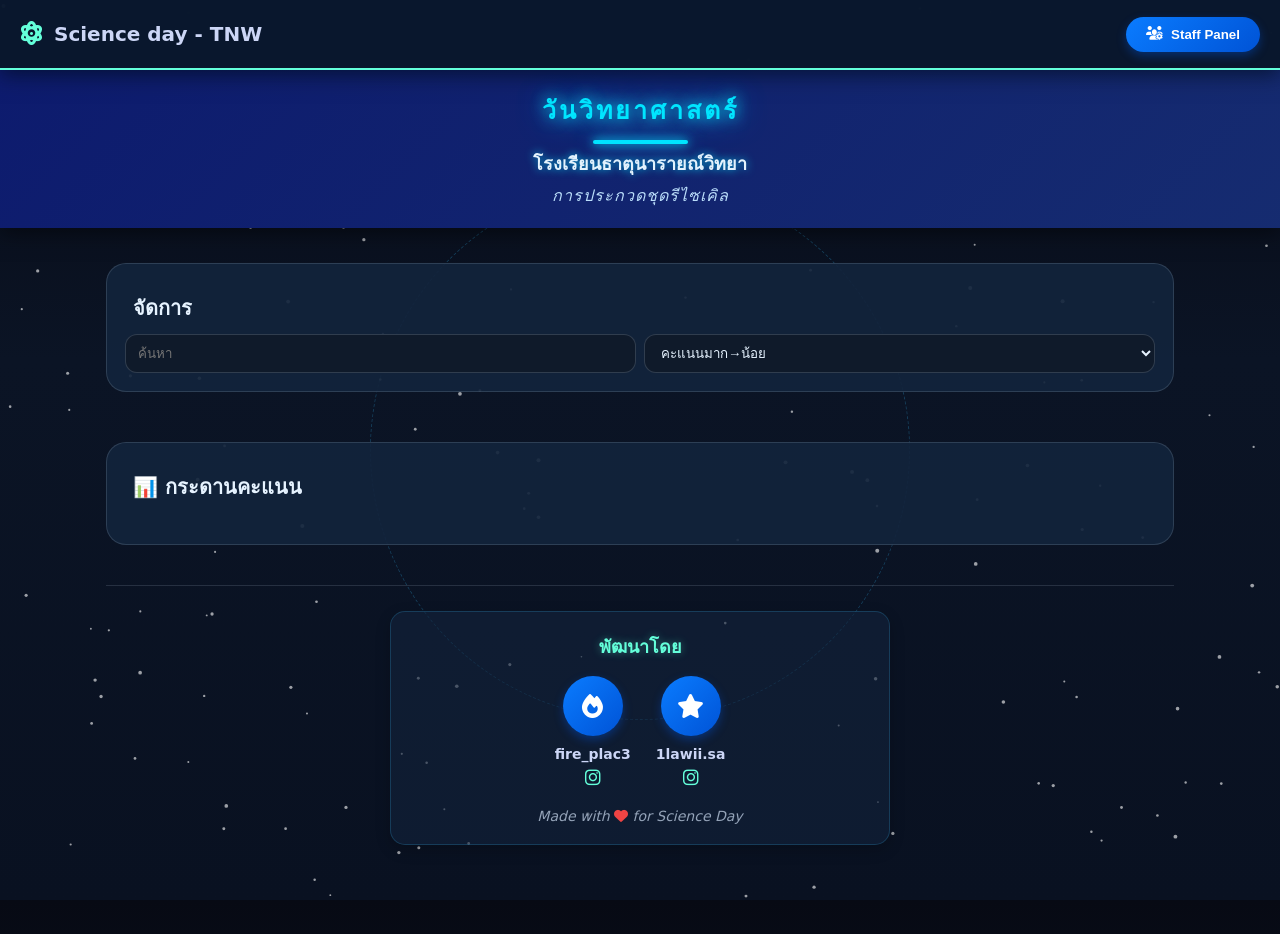
<file: index.html>
<!DOCTYPE html>
<html lang="th">

<head>
    <meta charset="utf-8" />
    <meta name="viewport" content="width=device-width, initial-scale=1" />
    <title>Popular Vote | ชุดรีไซเคิล วันวิทยาศาสตร์</title>
    <link rel="stylesheet" href="https://cdnjs.cloudflare.com/ajax/libs/font-awesome/6.4.0/css/all.min.css">
    <style>
        :root {
            --text: #e6f3ff;
            --muted: #94a3b8;
            --accent: #22c55e;
            --sky: #38bdf8;
            --warn: #fbbf24;
            --card: #13243c;
        }

        * {
            box-sizing: border-box
        }

        html,
        body {
            height: 100%
        }

        body {
            margin: 0;
            font-family: "Segoe UI", system-ui, "Noto Sans Thai", sans-serif;
            color: var(--text);
            background: linear-gradient(180deg, #070a14, #0b1425 40%, #091121);
            overflow-x: hidden;
        }

        .bg-layer {
            position: fixed;
            inset: 0;
            z-index: -3;
            pointer-events: none;
        }

        canvas.stars {
            position: fixed;
            inset: 0;
            width: 100%;
            height: 100%;
            display: block;
            z-index: -3
        }

        canvas.stars.layer2 {
            z-index: -2
        }

        .orbit {
            position: fixed;
            left: 50%;
            top: 50%;
            width: min(65vmin, 540px);
            height: min(65vmin, 540px);
            transform: translate(-50%, -50%);
            border-radius: 50%;
            border: 1px dashed rgba(56, 189, 248, .25);
            animation: spin 60s linear infinite;
            z-index: -1
        }

        .orbit::before {
            content: "";
            position: absolute;
            left: 50%;
            top: -6px;
            width: 12px;
            height: 12px;
            border-radius: 50%;
            background: #38bdf8;
            box-shadow: 0 0 12px #38bdf8;
            transform: translateX(-50%)
        }

        @keyframes spin {
            to {
                transform: translate(-50%, -50%) rotate(360deg)
            }
        }

        header {
            text-align: center;
            padding: 28px 16px 18px;
            position: relative
        }

        /* ========== เมนูบาร์ใหม่ ========== */
        .menu-bar {
            position: fixed;
            top: 0;
            left: 0;
            width: 100%;
            background: rgba(10, 25, 47, 0.95);
            backdrop-filter: blur(10px);
            box-shadow: 0 4px 20px rgba(2, 12, 27, 0.7);
            z-index: 1000;
            padding: 0 20px;
            display: flex;
            justify-content: space-between;
            align-items: center;
            height: 70px;
            border-bottom: 2px solid #64ffda;
        }

        .logo {
            display: flex;
            align-items: center;
            gap: 10px;
        }

        .logo-icon {
            font-size: 24px;
            color: #64ffda;
        }

        .logo-text {
            font-size: 20px;
            font-weight: bold;
            color: #ccd6f6;
        }

        .nav-links {
            display: flex;
            gap: 30px;
        }

        .nav-links a {
            color: #ccd6f6;
            text-decoration: none;
            font-size: 16px;
            font-weight: 500;
            transition: all 0.3s ease;
            position: relative;
            padding: 5px 0;
        }

        .nav-links a:hover {
            color: #64ffda;
        }

        .nav-links a::after {
            content: '';
            position: absolute;
            bottom: 0;
            left: 0;
            width: 0;
            height: 2px;
            background: #64ffda;
            transition: width 0.3s ease;
        }

        .nav-links a:hover::after {
            width: 100%;
        }

        .staff-btn-menu {
            background: linear-gradient(135deg, #0a7cff 0%, #0053d6 100%);
            color: white;
            border: none;
            padding: 10px 20px;
            border-radius: 50px;
            font-weight: bold;
            cursor: pointer;
            transition: all 0.3s ease;
            display: flex;
            align-items: center;
            gap: 8px;
            box-shadow: 0 4px 10px rgba(0, 83, 214, 0.4);
        }

        .staff-btn-menu:hover {
            transform: translateY(-2px);
            box-shadow: 0 6px 15px rgba(0, 83, 214, 0.6);
        }

        /* ========== ปรับ header เดิม ========== */
        .title {
            font-size: clamp(26px, 5.8vw, 42px);
            margin: 95px auto 8px;
            font-weight: bold;
            font-size: x-large;
            text-shadow: 0 0 12px rgba(56, 189, 248, .35);
        }

        .subtitle {
            color: var(--muted);
            margin: 0 auto;
            max-width: 900px
        }

        .staff-btn {
            position: absolute;
            right: 16px;
            top: 80px;
            background: linear-gradient(180deg, #38bdf8, #0ea5e9);
            color: #062033;
            font-weight: bold;
            padding: 8px 16px;
            border-radius: 12px;
            border: none;
            cursor: pointer;
            box-shadow: 0 4px 12px rgba(0, 0, 0, .3);
            text-decoration: none;
            font-size: 75%;
        }

        .staff-btn:hover {
            filter: brightness(1.05)
        }

        main {
            max-width: 1100px;
            margin: 0 auto;
            padding: 0 16px 64px
        }

        .panel {
            background: rgba(19, 36, 60, .92);
            border: 1px solid rgba(148, 163, 184, .22);
            border-radius: 20px;
            padding: 18px;
            margin-top: 50px
        }

        .panel h2 {
            margin: 10px 8px;
            font-size: 20px
                /* margin: 10px auto 0; */

        }

        .list {
            display: grid;
            gap: 14px;
            grid-template-columns: repeat(auto-fill, minmax(240px, 1fr))
        }

        .item {
            background: linear-gradient(160deg, #1b2a42 0%, #0f1b2f 60%);
            border: 1px solid rgba(148, 163, 184, .25);
            border-radius: 18px;
            padding: 16px;
            position: relative;
            transition: .2s
        }

        .item:hover {
            transform: translateY(-3px);
            border-color: rgba(148, 163, 184, .45)
        }

        .num {
            font-weight: 900;
            font-size: 18px;
            color: #86efac
        }

        .name {
            color: #e2e8f0;
            margin-top: 2px
        }

        .votes {
            font-size: 34px;
            font-weight: 900;
            margin: 10px 0 6px;
            color: var(--warn)
        }

        .crown {
            position: absolute;
            top: -14px;
            left: 50%;
            transform: translateX(-50%);
            font-size: 28px;
            filter: drop-shadow(0 0 8px rgba(255, 215, 0, .9))
        }

        #stats {
            margin-top: 8px;
            color: var(--muted);
            font-size: 13px
        }

        .row {
            display: flex;
            gap: 8px;
            flex-wrap: wrap;
            margin-top: 10px
        }

        input,
        select {
            flex: 1;
            min-width: 120px;
            background: #0f1a2a;
            border: 1px solid rgba(148, 163, 184, .25);
            border-radius: 12px;
            padding: 10px 12px;
            color: var(--text)
        }

        @media(max-width:640px) {
            .list {
                grid-template-columns: 1fr
            }

            .item {
                padding: 18px
            }

            .votes {
                font-size: 38px
            }

            .panel {
                padding: 16px
            }

            /* Responsive สำหรับเมนู */
            .nav-links {
                display: none;
            }

            .menu-bar {
                padding: 0 15px;
            }
        }

        /* พื้นหลังเมนู */
        .badge {
            position: fixed;
            top: 70px;
            /* ปรับให้อยู่ใต้เมนูบาร์ */
            left: 0;
            width: 100%;
            padding: 20px 0;
            background: linear-gradient(135deg, #0d1b6e, #1e3c72, #2a5298);
            background-size: 400% 400%;
            animation: gradientMove 10s ease infinite;
            text-align: center;
            box-shadow: 0 4px 20px rgba(0, 0, 0, 0.5);
            z-index: 999;
            font-family: "Segoe UI", sans-serif;
            color: #fff;
            overflow: hidden;
        }

        /* Gradient background animation */
        @keyframes gradientMove {
            0% {
                background-position: 0% 50%;
            }

            50% {
                background-position: 100% 50%;
            }

            100% {
                background-position: 0% 50%;
            }
        }

        /* เพิ่มดวงดาวกระพริบ */
        .badge::before {
            content: "";
            position: absolute;
            top: 0;
            left: 0;
            right: 0;
            bottom: 0;
            background: url('https://www.transparenttextures.com/patterns/stardust.png');
            opacity: 0.3;
            animation: twinkle 5s linear infinite;
        }

        @keyframes twinkle {
            from {
                opacity: 0.2;
            }

            to {
                opacity: 0.4;
            }
        }

        /* หัวเรื่องใหญ่ */
        .badge h1 {
            font-size: 25px;
            font-weight: 800;
            margin: 0;
            letter-spacing: 3px;
            color: #00e5ff;
            text-shadow: 0 0 15px #00e5ff, 0 0 30px #2196f3;
            position: relative;
        }

        /* เส้นเรืองแสงใต้ h1 */
        .badge h1::after {
            content: "";
            display: block;
            width: 95px;
            height: 4px;
            margin: 10px auto 0;
            background: #00e5ff;
            box-shadow: 0 0 10px #00e5ff, 0 0 20px #2196f3;
            border-radius: 2px;
        }

        /* รอง */
        .badge h2 {
            font-size: 18px;
            margin: 5px 0;
            color: #e3f2fd;
            text-shadow: 0 0 8px rgba(0, 229, 255, 0.8);
        }

        /* คำโปรย */
        .badge p {
            font-size: 16px;
            margin: 0;
            color: #bbdefb;
            font-style: italic;
            letter-spacing: 1px;
        }

        /* ========== ส่วนเครดิต ========== */
        .credits {
            text-align: center;
            padding: 25px 20px;
            margin-top: 40px;
            color: var(--muted);
            font-size: 14px;
            position: relative;
            border-top: 1px solid rgba(148, 163, 184, 0.2);
        }

        .credits-content {
            max-width: 500px;
            margin: 0 auto;
            background: rgba(19, 36, 60, 0.6);
            border-radius: 15px;
            padding: 20px;
            border: 1px solid rgba(56, 189, 248, 0.2);
            box-shadow: 0 5px 15px rgba(0, 0, 0, 0.2);
        }

        .credits-title {
            font-size: 18px;
            font-weight: 600;
            margin-bottom: 15px;
            color: #64ffda;
            text-shadow: 0 0 8px rgba(100, 255, 218, 0.4);
        }

        .developer {
            display: flex;
            justify-content: center;
            gap: 25px;
            margin-bottom: 20px;
            flex-wrap: wrap;
        }

        .dev-item {
            display: flex;
            flex-direction: column;
            align-items: center;
            transition: transform 0.3s ease;
        }

        .dev-item:hover {
            transform: translateY(-3px);
        }

        .dev-avatar {
            width: 60px;
            height: 60px;
            border-radius: 50%;
            background: linear-gradient(135deg, #0a7cff, #0053d6);
            display: flex;
            align-items: center;
            justify-content: center;
            margin-bottom: 10px;
            font-size: 24px;
            color: white;
            box-shadow: 0 4px 10px rgba(0, 83, 214, 0.4);
        }

        .dev-name {
            font-weight: 600;
            color: #ccd6f6;
            margin-bottom: 5px;
        }

        .dev-social {
            display: flex;
            gap: 12px;
        }

        .social-link {
            color: #64ffda;
            font-size: 18px;
            transition: all 0.3s ease;
            text-decoration: none;
        }

        .social-link:hover {
            color: #38bdf8;
            transform: scale(1.2);
        }

        .made-with {
            margin-top: 15px;
            font-style: italic;
            color: #94a3b8;
        }

        @media (max-width: 640px) {
            .developer {
                flex-direction: column;
                gap: 20px;
            }

            .credits-content {
                padding: 15px;
            }
        }
    </style>
</head>

<body>
    <div class="bg-layer">
        <canvas class="stars layer1"></canvas>
        <canvas class="stars layer2"></canvas>
    </div>
    <div class="orbit"></div>

    <!-- เมนูบาร์ใหม่ -->
    <nav class="menu-bar">
        <div class="logo">
            <div class="logo-icon"><i class="fas fa-atom"></i></div>
            <div class="logo-text">Science day - TNW</div>
        </div>

        <!-- <div class="nav-links">
            <a href="#"><i class="fas fa-home"></i> หน้าหลัก</a>
            <a href="#"><i class="fas fa-calendar-alt"></i> กิจกรรม</a>
            <a href="#"><i class="fas fa-trophy"></i> การประกวด</a>
            <a href="#"><i class="fas fa-images"></i> รูปภาพ</a>
            <a href="#"><i class="fas fa-info-circle"></i> เกี่ยวกับ</a>
        </div> -->

        <button class="staff-btn-menu" onclick="location.href='staff.html'">
            <i class="fas fa-users-cog"></i> Staff Panel
        </button>
    </nav>

    <header>
        <div class="badge">
            <div class="badge-content">
                <h1>วันวิทยาศาสตร์</h1>
                <h2>โรงเรียนธาตุนารายณ์วิทยา</h2>
                <p>การประกวดชุดรีไซเคิล</p>
            </div>
        </div>
        <a href="staff.html" class="staff-btn">เข้าสู่ Staff Panel</a>
        <h1 class="title">Popular Vote – ชุดรีไซเคิล</h1>
        <p class="subtitle">โหวตความปัง ความเริศ </p>
    </header>

    <main>
        <section class="panel">
            <h2>จัดการ</h2>
            <div class="row">
                <input id="searchInput" placeholder="ค้นหา" />
                <select id="sortSelect">
                    <option value="votes-desc">คะแนนมาก→น้อย</option>
                    <option value="votes-asc">คะแนนน้อย→มาก</option>
                    <option value="num-asc">หมายเลขน้อย→มาก</option>
                    <option value="num-desc">หมายเลขมาก→น้อย</option>
                </select>
            </div>
        </section>

        <section class="panel">
            <h2>📊 กระดานคะแนน</h2>
            <div id="list" class="list"></div>
            <p id="stats"></p>
        </section>

        <!-- ส่วนเครดิต -->
        <div class="credits">
            <div class="credits-content">
                <div class="credits-title">พัฒนาโดย</div>
                <div class="developer">
                    <div class="dev-item">
                        <div class="dev-avatar">
                            <i class="fas fa-fire"></i>
                        </div>
                        <div class="dev-name">fire_plac3</div>
                        <div class="dev-social">
                            <a href="https://www.instagram.com/fire_plac3/" class="social-link" target="_blank">
                                <i class="fab fa-instagram"></i>
                            </a>
                        </div>
                    </div>
                    <div class="dev-item">
                        <div class="dev-avatar">
                            <i class="fas fa-star"></i>
                        </div>
                        <div class="dev-name">1lawii.sa</div>
                        <div class="dev-social">
                            <a href="https://www.instagram.com/1lawii.sa/" class="social-link" target="_blank">
                                <i class="fab fa-instagram"></i>
                            </a>
                        </div>
                    </div>
                </div>
                <div class="made-with">
                    Made with <i class="fas fa-heart" style="color: #ef4444;"></i> for Science Day
                </div>
            </div>
        </div>
    </main>

    <script>
        // ดาวระยิบระยับ (2 เลเยอร์ เบา ๆ)
        (function starfield() {
            const layers = [
                { sel: ".layer1", count: 60, size: [0.8, 1.6], speed: [0.02, 0.06] },
                { sel: ".layer2", count: 100, size: [1.0, 2.0], speed: [0.04, 0.08] },
            ];
            const canvases = layers.map(l => ({ cfg: l, el: document.querySelector(l.sel), ctx: null, stars: [] }));
            let W = innerWidth, H = innerHeight;
            const rand = (a, b) => a + Math.random() * (b - a);
            const make = (L) => ({ x: Math.random() * W, y: Math.random() * H, r: rand(L.cfg.size[0], L.cfg.size[1]), s: rand(L.cfg.speed[0], L.cfg.speed[1]) });
            function init() { W = innerWidth; H = innerHeight; canvases.forEach(L => { const c = L.el; c.width = W; c.height = H; L.ctx = c.getContext("2d"); L.stars = Array.from({ length: L.cfg.count }, () => make(L)); }); }
            function draw() { canvases.forEach(L => { const ctx = L.ctx; ctx.clearRect(0, 0, W, H); for (const s of L.stars) { s.x += s.s; if (s.x > W) s.x -= W; ctx.globalAlpha = 0.6; ctx.fillStyle = "#fff"; ctx.beginPath(); ctx.arc(s.x, s.y, s.r, 0, Math.PI * 2); ctx.fill(); } ctx.globalAlpha = 1; }); requestAnimationFrame(draw); }
            addEventListener("resize", init); init(); requestAnimationFrame(draw);
        })();

        // ===== Utilities =====
        const $ = sel => document.querySelector(sel);
        function escapeHtml(s) {
            return String(s).replace(/[&<>"']/g, m => ({ '&': '&amp;', '<': '&lt;', '>': '&gt;', '"': '&quot;', '\'': '&#39;' }[m]));
        }
        // ✅ ใส่จุลภาคคั่นหลักพันให้คะแนนและสถิติ
        function formatNum(n) {
            const x = Number(n ?? 0);
            return x.toLocaleString('en-US'); // เปลี่ยนเป็น 'th-TH' ถ้าอยากใช้รูปแบบไทย
        }

        // ===== Scoreboard (อ่านจาก API) =====
        let rows = [];

        async function fetchScores() {
            try {
                const res = await fetch('api/get_scores.php', { cache: 'no-store' });
                const json = await res.json();
                if (json.ok && Array.isArray(json.data)) {
                    rows = json.data;
                    render();
                }
            } catch (e) {
                console.warn('fetch error', e);
            }
        }

        function filterSort(arr) {
            const q = ($('#searchInput')?.value || '').trim().toLowerCase();
            const sort = $('#sortSelect')?.value || 'votes-desc';
            let a = arr.slice();
            if (q) a = a.filter(x => String(x.num).includes(q) || (x.name || '').toLowerCase().includes(q));
            const cmp = {
                'votes-desc': (x, y) => (y.votes - x.votes) || (x.num - y.num),
                'votes-asc': (x, y) => (x.votes - y.votes) || (x.num - y.num),
                'num-asc': (x, y) => x.num - y.num,
                'num-desc': (x, y) => y.num - x.num,
            }[sort] || ((x, y) => (y.votes - x.votes) || (x.num - y.num));
            return a.sort(cmp);
        }

        function render() {
            const root = $('#list'); if (!root) return; root.innerHTML = '';
            const arr = filterSort(rows);
            if (!arr.length) {
                root.innerHTML = "<div class='item'><div class='name'>ยังไม่มีข้อมูล</div><div class='votes'>0</div></div>";
                const st = $('#stats'); if (st) st.textContent = '';
                return;
            }
            const topNum = arr[0].num; // เพราะ default เรียงคะแนนมาก→น้อย
            for (const x of arr) {
                const el = document.createElement('div');
                el.className = 'item';
                el.innerHTML = `
          <div class="num">หมายเลข ${x.num}</div>
          <div class="name">${x.name ? escapeHtml(x.name) : '(ไม่มีชื่อ)'}</div>
          <div class="votes">${formatNum(x.votes)}</div>
          ${x.num === topNum ? '<div class="crown">👑</div>' : ''}
        `;
                root.appendChild(el);
            }
            const total = rows.reduce((s, x) => s + Number(x.votes || 0), 0);
            const st = $('#stats'); if (st) st.textContent = `ทีมทั้งหมด: ${arr.length} | คะแนนรวม: ${formatNum(total)}`;
        }

        // ค้นหา/เรียง (มี null-guard)
        $('#searchInput')?.addEventListener('input', render);
        $('#sortSelect')?.addEventListener('change', render);

        // โหลดครั้งแรก + รีเฟรชทุก 3 วิ
        fetchScores();
        setInterval(fetchScores, 3000);
    </script>
</body>

</html>
</file>
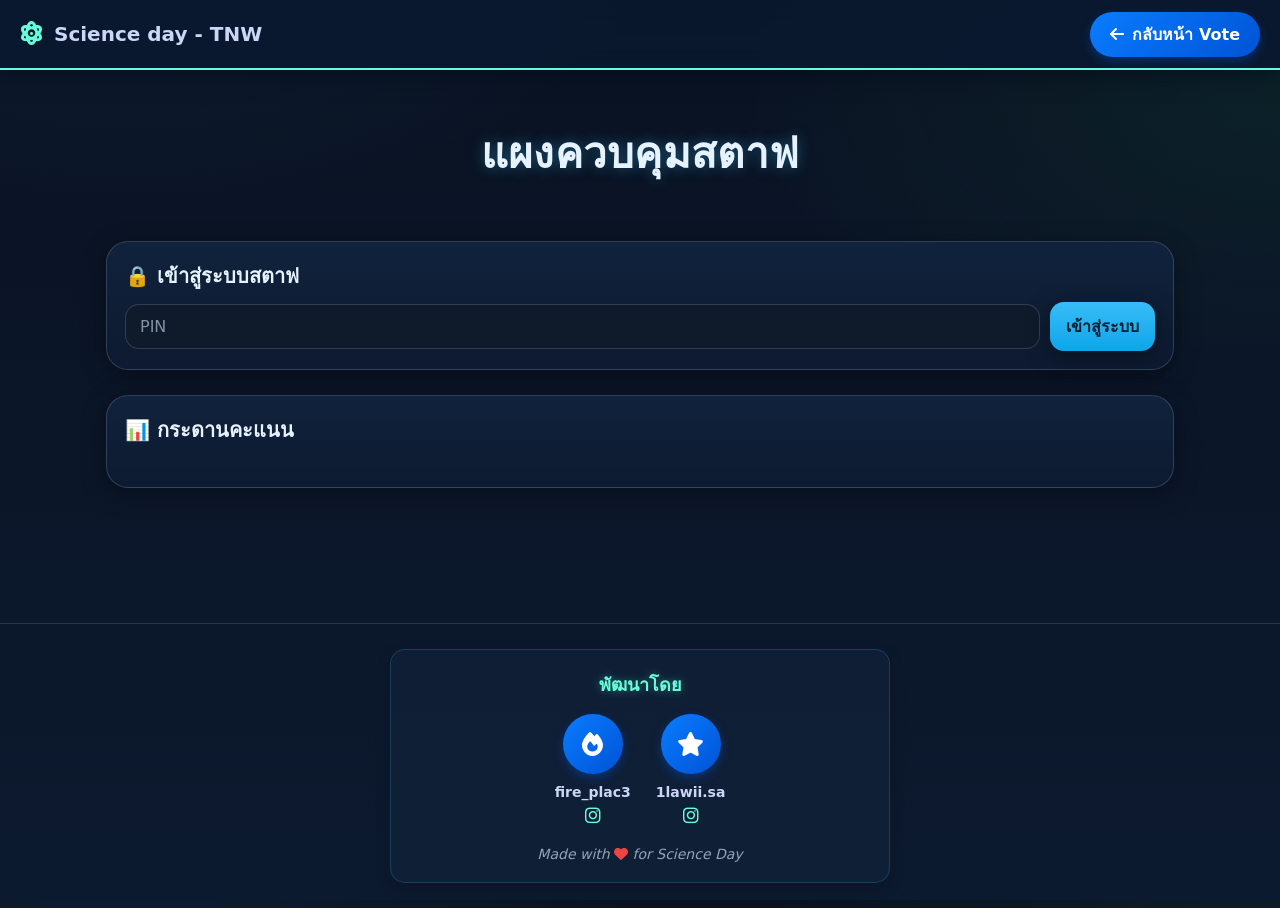
<file: staff.html>
<!DOCTYPE html>
<html lang="th">

<head>
    <meta charset="utf-8" />
    <meta name="viewport" content="width=device-width, initial-scale=1" />
    <title>Staff Panel | Popular Vote</title>
    <link rel="stylesheet" href="https://cdnjs.cloudflare.com/ajax/libs/font-awesome/6.4.0/css/all.min.css">
    <style>
        :root {
            --bg: #0a1222;
            --bg2: #0c1a2f;
            --card: #11233e;
            --card2: #0e1b31;
            --text: #e6f3ff;
            --muted: #9fb0c8;
            --sky: #38bdf8;
            --accent: #22c55e;
            --warn: #fbbf24;
            --danger: #ef4444;
            --stroke: rgba(148, 163, 184, .26);
            --glow: 0 6px 24px rgba(0, 0, 0, .35);
        }

        * {
            box-sizing: border-box
        }

        html,
        body {
            height: 100%
        }

        body {
            margin: 0;
            font-family: "Segoe UI", system-ui, "Noto Sans Thai", sans-serif;
            color: var(--text);
            background: radial-gradient(900px 500px at 10% -10%, rgba(56, 189, 248, .08), transparent 60%),
                radial-gradient(900px 500px at 100% 10%, rgba(34, 197, 94, .08), transparent 60%),
                linear-gradient(180deg, var(--bg), var(--bg2));
        }

        /* ========== เมนูบาร์ใหม่ ========== */
        .menu-bar {
            position: fixed;
            top: 0;
            left: 0;
            width: 100%;
            background: rgba(10, 25, 47, 0.95);
            backdrop-filter: blur(10px);
            box-shadow: 0 4px 20px rgba(2, 12, 27, 0.7);
            z-index: 1000;
            padding: 0 20px;
            display: flex;
            justify-content: space-between;
            align-items: center;
            height: 70px;
            border-bottom: 2px solid #64ffda;
        }

        .logo {
            display: flex;
            align-items: center;
            gap: 10px;
        }

        .logo-icon {
            font-size: 24px;
            color: #64ffda;
        }

        .logo-text {
            font-size: 20px;
            font-weight: bold;
            color: #ccd6f6;
        }

        .nav-links {
            display: flex;
            gap: 30px;
        }

        .nav-links a {
            color: #ccd6f6;
            text-decoration: none;
            font-size: 16px;
            font-weight: 500;
            transition: all 0.3s ease;
            position: relative;
            padding: 5px 0;
        }

        .nav-links a:hover {
            color: #64ffda;
        }

        .nav-links a::after {
            content: '';
            position: absolute;
            bottom: 0;
            left: 0;
            width: 0;
            height: 2px;
            background: #64ffda;
            transition: width 0.3s ease;
        }

        .nav-links a:hover::after {
            width: 100%;
        }

        .staff-btn-menu {
            background: linear-gradient(135deg, #0a7cff 0%, #0053d6 100%);
            color: white;
            border: none;
            padding: 10px 20px;
            border-radius: 50px;
            font-weight: bold;
            cursor: pointer;
            transition: all 0.3s ease;
            display: flex;
            align-items: center;
            gap: 8px;
            box-shadow: 0 4px 10px rgba(0, 83, 214, 0.4);
        }

        .staff-btn-menu:hover {
            transform: translateY(-2px);
            box-shadow: 0 6px 15px rgba(0, 83, 214, 0.6);
        }

        /* ========== ปรับ header เดิม ========== */
        header {
            position: relative;
            text-align: center;
            padding: 100px 16px 20px;
        }

        .top-right {
            position: absolute;
            right: 16px;
            top: 90px;
            text-decoration: none;
            font-weight: 700;
            padding: 10px 14px;
            border-radius: 14px;
            border: 1px solid var(--stroke);
            background: linear-gradient(180deg, #0f2a47, #0d223a);
            color: #e7f6ff;
            box-shadow: var(--glow);
            font-size: 80%;
        }

        .top-right:hover {
            filter: brightness(1.05)
        }

        /* พื้นหลังเมนู */
        .badge {
            position: relative;
            display: inline-block;
            width: auto;
            padding: 20px 30px;
            background: linear-gradient(135deg, #0d1b6e, #1e3c72, #2a5298);
            background-size: 400% 400%;
            animation: gradientMove 10s ease infinite;
            text-align: center;
            box-shadow: 0 4px 20px rgba(0, 0, 0, 0.5);
            border-radius: 15px;
            margin-bottom: 20px;
            font-family: "Segoe UI", sans-serif;
            color: #fff;
            overflow: hidden;
            border: 1px solid rgba(56, 189, 248, 0.3);
        }

        /* Gradient background animation */
        @keyframes gradientMove {
            0% {
                background-position: 0% 50%;
            }

            50% {
                background-position: 100% 50%;
            }

            100% {
                background-position: 0% 50%;
            }
        }

        /* เพิ่มดวงดาวกระพริบ */
        .badge::before {
            content: "";
            position: absolute;
            top: 0;
            left: 0;
            right: 0;
            bottom: 0;
            background: url('https://www.transparenttextures.com/patterns/stardust.png');
            opacity: 0.3;
            animation: twinkle 5s linear infinite;
        }

        @keyframes twinkle {
            from {
                opacity: 0.2;
            }

            to {
                opacity: 0.4;
            }
        }

        /* หัวเรื่องใหญ่ */
        .badge-text {
            font-size: 16px;
            font-weight: 600;
            margin: 0;
            color: #00e5ff;
            text-shadow: 0 0 10px #00e5ff, 0 0 20px #2196f3;
            position: relative;
            letter-spacing: 1px;
        }

        .title {
            font-size: clamp(28px, 5.5vw, 42px);
            margin: 20px 0 10px;
            font-weight: 800;
            letter-spacing: .3px;
            text-shadow: 0 0 14px rgba(56, 189, 248, 0.4);
            color: #e6f3ff;
        }

        .subtitle {
            color: var(--muted);
            margin: 0 0 30px;
            font-size: 18px;
        }

        .container {
            max-width: 1100px;
            margin: 0 auto;
            padding: 0 16px 70px
        }

        .panel {
            background: linear-gradient(180deg, rgba(17, 35, 62, .94), rgba(14, 27, 49, .92));
            border: 1px solid var(--stroke);
            border-radius: 22px;
            padding: 18px;
            margin: 25px 0;
            box-shadow: var(--glow)
        }

        .panel h2 {
            margin: 0 0 10px;
            font-size: 20px
        }

        .card {
            background: linear-gradient(160deg, var(--card) 0%, var(--card2) 70%);
            border: 1px solid var(--stroke);
            border-radius: 18px;
            padding: 14px;
            margin: 10px 0
        }

        .row {
            display: flex;
            gap: 10px;
            flex-wrap: wrap;
            align-items: center
        }

        input,
        select,
        button {
            font: inherit;
            color: var(--text)
        }

        input,
        select {
            flex: 1;
            min-width: 140px;
            padding: 12px 14px;
            border-radius: 14px;
            background: #0f1a2a;
            border: 1px solid var(--stroke);
            outline: none
        }

        input::placeholder {
            color: #9fb0c8cc
        }

        button {
            border: none;
            border-radius: 14px;
            padding: 12px 16px;
            font-weight: 800;
            cursor: pointer;
            min-height: 44px;
            box-shadow: var(--glow)
        }

        .btn-sky {
            background: linear-gradient(180deg, #38bdf8, #0ea5e9);
            color: #032033
        }

        .btn-yellow {
            background: linear-gradient(180deg, #f8d048, #f59e0b);
            color: #2b1a00
        }

        .btn-orange {
            background: linear-gradient(180deg, #ff8b3e, #ea580c);
            color: #2b0a00
        }

        .btn-blue {
            background: linear-gradient(180deg, #68c6ff, #0ea5e9);
            color: #062033
        }

        .btn-danger {
            background: linear-gradient(180deg, #ef4444, #dc2626);
            color: #2b0202
        }

        .btn-ghost {
            background: transparent;
            border: 1px solid var(--stroke)
        }

        .list {
            display: grid;
            gap: 14px;
            grid-template-columns: repeat(auto-fill, minmax(280px, 1fr))
        }

        .item {
            background: linear-gradient(160deg, #1b2a42 0%, #0f1b2f 60%);
            border: 1px solid var(--stroke);
            border-radius: 18px;
            padding: 16px;
            position: relative;
            transition: .18s ease;
            isolation: isolate
        }

        .item:hover {
            transform: translateY(-3px);
            border-color: rgba(148, 163, 184, .45)
        }

        .num {
            font-weight: 900;
            font-size: 18px;
            color: #86efac
        }

        .name {
            color: #e2e8f0;
            margin-top: 2px
        }

        .votes {
            font-size: 40px;
            font-weight: 900;
            margin: 12px 0 6px;
            color: var(--warn)
        }

        .controls {
            display: flex;
            gap: 8px;
            flex-wrap: wrap;
            margin-top: 6px
        }

        .crown {
            position: absolute;
            top: -14px;
            left: 50%;
            transform: translateX(-50%);
            font-size: 28px;
            filter: drop-shadow(0 0 10px rgba(255, 215, 0, .9));
            z-index: 1
        }

        .mini {
            font-size: 12px;
            color: var(--muted)
        }

        #stats {
            margin-top: 8px;
            color: var(--muted);
            font-size: 13px
        }

        /* กันคีย์บอร์ดเด้งจาก touch/overlay */
        .delta-input {
            position: relative;
            z-index: 1;
            touch-action: manipulation
        }

        @media (max-width:640px) {
            .menu-bar {
                padding: 0 15px;
            }

            .nav-links {
                display: none;
            }

            .panel {
                padding: 16px
            }

            .list {
                grid-template-columns: 1fr
            }

            .votes {
                font-size: 44px
            }

            .top-right {
                padding: 8px 12px;
                top: 85px;
            }

            header {
                padding: 90px 16px 20px;
            }
        }



        .credits {
            text-align: center;
            padding: 25px 20px;
            margin-top: 40px;
            color: var(--muted);
            font-size: 14px;
            position: relative;
            border-top: 1px solid rgba(148, 163, 184, 0.2);
        }

        .credits-content {
            max-width: 500px;
            margin: 0 auto;
            background: rgba(19, 36, 60, 0.6);
            border-radius: 15px;
            padding: 20px;
            border: 1px solid rgba(56, 189, 248, 0.2);
            box-shadow: 0 5px 15px rgba(0, 0, 0, 0.2);
        }

        .credits-title {
            font-size: 18px;
            font-weight: 600;
            margin-bottom: 15px;
            color: #64ffda;
            text-shadow: 0 0 8px rgba(100, 255, 218, 0.4);
        }

        .developer {
            display: flex;
            justify-content: center;
            gap: 25px;
            margin-bottom: 20px;
            flex-wrap: wrap;
        }

        .dev-item {
            display: flex;
            flex-direction: column;
            align-items: center;
            transition: transform 0.3s ease;
        }

        .dev-item:hover {
            transform: translateY(-3px);
        }

        .dev-avatar {
            width: 60px;
            height: 60px;
            border-radius: 50%;
            background: linear-gradient(135deg, #0a7cff, #0053d6);
            display: flex;
            align-items: center;
            justify-content: center;
            margin-bottom: 10px;
            font-size: 24px;
            color: white;
            box-shadow: 0 4px 10px rgba(0, 83, 214, 0.4);
        }

        .dev-name {
            font-weight: 600;
            color: #ccd6f6;
            margin-bottom: 5px;
        }

        .dev-social {
            display: flex;
            gap: 12px;
        }

        .social-link {
            color: #64ffda;
            font-size: 18px;
            transition: all 0.3s ease;
            text-decoration: none;
        }

        .social-link:hover {
            color: #38bdf8;
            transform: scale(1.2);
        }

        .made-with {
            margin-top: 15px;
            font-style: italic;
            color: #94a3b8;
        }

        @media (max-width: 640px) {
            .developer {
                flex-direction: column;
                gap: 20px;
            }

            .credits-content {
                padding: 15px;
            }
        }


        /* ========== ส่วนเครดิต ========== */
        .credits {
            text-align: center;
            padding: 25px 20px;
            margin-top: 40px;
            color: var(--muted);
            font-size: 14px;
            position: relative;
            border-top: 1px solid rgba(148, 163, 184, 0.2);
        }

        .credits-content {
            max-width: 500px;
            margin: 0 auto;
            background: rgba(19, 36, 60, 0.6);
            border-radius: 15px;
            padding: 20px;
            border: 1px solid rgba(56, 189, 248, 0.2);
            box-shadow: 0 5px 15px rgba(0, 0, 0, 0.2);
        }

        .credits-title {
            font-size: 18px;
            font-weight: 600;
            margin-bottom: 15px;
            color: #64ffda;
            text-shadow: 0 0 8px rgba(100, 255, 218, 0.4);
        }

        .developer {
            display: flex;
            justify-content: center;
            gap: 25px;
            margin-bottom: 20px;
            flex-wrap: wrap;
        }

        .dev-item {
            display: flex;
            flex-direction: column;
            align-items: center;
            transition: transform 0.3s ease;
        }

        .dev-item:hover {
            transform: translateY(-3px);
        }

        .dev-avatar {
            width: 60px;
            height: 60px;
            border-radius: 50%;
            background: linear-gradient(135deg, #0a7cff, #0053d6);
            display: flex;
            align-items: center;
            justify-content: center;
            margin-bottom: 10px;
            font-size: 24px;
            color: white;
            box-shadow: 0 4px 10px rgba(0, 83, 214, 0.4);
        }

        .dev-name {
            font-weight: 600;
            color: #ccd6f6;
            margin-bottom: 5px;
        }

        .dev-social {
            display: flex;
            gap: 12px;
        }

        .social-link {
            color: #64ffda;
            font-size: 18px;
            transition: all 0.3s ease;
            text-decoration: none;
        }

        .social-link:hover {
            color: #38bdf8;
            transform: scale(1.2);
        }

        .made-with {
            margin-top: 15px;
            font-style: italic;
            color: #94a3b8;
        }

        @media (max-width: 640px) {
            .developer {
                flex-direction: column;
                gap: 20px;
            }

            .credits-content {
                padding: 15px;
            }
        }
    </style>
</head>

<body>
    <!-- เมนูบาร์ใหม่ -->
    <nav class="menu-bar">
        <div class="logo">
            <div class="logo-icon"><i class="fas fa-atom"></i></div>
            <div class="logo-text">Science day - TNW</div>
        </div>

        <!-- <div class="nav-links">
            <a href="index.html"><i class="fas fa-home"></i> หน้าหลัก</a>
            <a href="#"><i class="fas fa-trophy"></i> การประกวด</a>
            <a href="#"><i class="fas fa-info-circle"></i> เกี่ยวกับ</a>
        </div> -->

        <button class="staff-btn-menu" onclick="location.href='index.html'">
            <i class="fas fa-arrow-left"></i> กลับหน้า Vote
        </button>
    </nav>

    <header>
        <!-- <a href="index.html" class="top-right">กลับหน้าแรก</a> -->
        <!-- <div class="badge">
            <div class="badge-text">วันวิทยาศาสตร์ · ประกวดชุดรีไซเคิล</div>
        </div> -->
        <h1 class="title">แผงควบคุมสตาฟ</h1>
    </header>

    <main class="container">
        <!-- Login -->
        <section class="panel" id="loginPanel">
            <h2>🔒 เข้าสู่ระบบสตาฟ</h2>
            <div class="row">
                <input id="pinInput" type="password" placeholder="PIN" />
                <button id="loginBtn" class="btn-sky" type="button">เข้าสู่ระบบ</button>
            </div>
        </section>

        <!-- Controls -->
        <section class="panel" id="controlPanel" style="display:none">
            <div class="card">
                <h3>เพิ่มผู้เข้าประกวด</h3>
                <div class="row">
                    <input id="numInput" placeholder="หมายเลข" inputmode="numeric" />
                    <input id="nameInput" placeholder="ชื่อทีม/ชื่อผู้สมัคร" />
                    <button id="addContestantBtn" class="btn-sky" type="button">เพิ่ม</button>
                </div>
                <div class="row" style="margin-top:8px">
                    <input id="searchInput" placeholder="ค้นหาหมายเลขหรือชื่อ" />
                    <select id="sortSelect">
                        <option value="num-asc">หมายเลขน้อย→มาก (แนะนำ)</option>
                        <option value="num-desc">หมายเลขมาก→น้อย</option>
                        <option value="votes-desc">คะแนนมาก→น้อย</option>
                        <option value="votes-asc">คะแนนน้อย→มาก</option>
                    </select>
                </div>
                <div class="mini"></div>
            </div>
        </section>

        <!-- Scoreboard -->
        <section class="panel">
            <h2>📊 กระดานคะแนน</h2>
            <div id="list" class="list"></div>
            <p id="stats"></p>
        </section>
    </main>


    <!-- ส่วนเครดิต -->
    <div class="credits">
        <div class="credits-content">
            <div class="credits-title">พัฒนาโดย</div>
            <div class="developer">
                <div class="dev-item">
                    <div class="dev-avatar">
                        <i class="fas fa-fire"></i>
                    </div>
                    <div class="dev-name">fire_plac3</div>
                    <div class="dev-social">
                        <a href="https://www.instagram.com/fire_plac3/" class="social-link" target="_blank">
                            <i class="fab fa-instagram"></i>
                        </a>
                    </div>
                </div>
                <div class="dev-item">
                    <div class="dev-avatar">
                        <i class="fas fa-star"></i>
                    </div>
                    <div class="dev-name">1lawii.sa</div>
                    <div class="dev-social">
                        <a href="https://www.instagram.com/1lawii.sa/" class="social-link" target="_blank">
                            <i class="fab fa-instagram"></i>
                        </a>
                    </div>
                </div>
            </div>
            <div class="made-with">
                Made with <i class="fas fa-heart" style="color: #ef4444;"></i> for Science Day
            </div>
        </div>
    </div>

    <script>
        // ===== API endpoints =====
        const API = {
            list: 'api/get_scores.php',
            add: 'api/add.php',
            vote: 'api/vote.php',
            remove: 'api/delete.php'
        };

        // ===== utils =====
        const $ = s => document.querySelector(s);
        const escapeHtml = s => String(s).replace(/[&<>"']/g, m => ({ '&': '&amp;', '<': '&lt;', '>': '&gt;', '"': '&quot;', '\'': '&#39;' }[m]));
        function toast(msg) {
            const el = document.createElement('div'); el.textContent = msg;
            el.style.cssText = "position:fixed;left:50%;top:18px;transform:translateX(-50%);background:#0f1a2a;border:1px solid rgba(148,163,184,.35);padding:10px 14px;border-radius:12px;color:#e6f3ff;z-index:9999;box-shadow:0 10px 30px rgba(0,0,0,.3)";
            document.body.appendChild(el);
            setTimeout(() => { el.style.transition = 'all .25s'; el.style.opacity = '0'; el.style.transform = 'translate(-50%,-6px)'; setTimeout(() => el.remove(), 250) }, 1000);
        }
        // แปลงตัวเลขให้มีคอมมา
        function formatNum(n) {
            const x = Number(n);
            return Number.isFinite(x) ? x.toLocaleString('th-TH') : String(n);
        }

        // ===== state =====
        let staff = false;
        let rows = [];
        let isEditing = false; // กัน render/รีเฟรช ตอนพิมพ์มือถือ

        // ===== API calls =====
        async function fetchScores() {
            try {
                const r = await fetch(API.list, { cache: 'no-store' }); const j = await r.json();
                if (j.ok) {
                    rows = j.data || [];
                    if (!isEditing) render(); // ไม่รื้อ DOM ตอนกำลังพิมพ์
                } else console.warn(j.error);
            } catch (e) { console.warn(e); }
        }
        async function apiAdd(num, name) {
            const r = await fetch(API.add, { method: 'POST', headers: { 'Content-Type': 'application/json' }, body: JSON.stringify({ num: Number(num), name: String(name || '') }) });
            const j = await r.json(); if (!j.ok) throw new Error(j.error || 'add failed');
        }
        async function apiVote(num, diff) {
            const r = await fetch(API.vote, { method: 'POST', headers: { 'Content-Type': 'application/json' }, body: JSON.stringify({ num: Number(num), diff: Number(diff) }) });
            const j = await r.json(); if (!j.ok) throw new Error(j.error || 'vote failed');
        }
        async function apiDelete(num) {
            const r = await fetch(API.remove, { method: 'POST', headers: { 'Content-Type': 'application/json' }, body: JSON.stringify({ num: Number(num) }) });
            const j = await r.json(); if (!j.ok) throw new Error(j.error || 'delete failed');
        }

        // ===== sort/filter (default = num-asc) =====
        function filterSort() {
            const q = ($('#searchInput')?.value || '').trim().toLowerCase();
            const s = $('#sortSelect')?.value || 'num-asc';
            let arr = rows.slice();
            if (q) arr = arr.filter(x => String(x.num).includes(q) || (x.name || '').toLowerCase().includes(q));
            const cmp = {
                'votes-desc': (a, b) => (b.votes - a.votes) || (a.num - b.num),
                'votes-asc': (a, b) => (a.votes - b.votes) || (a.num - b.num),
                'num-asc': (a, b) => a.num - b.num,
                'num-desc': (a, b) => b.num - a.num
            }[s];
            return arr.sort(cmp);
        }

        // ===== render =====
        function render() {
            if (isEditing) return; // งดรื้อ DOM ระหว่างพิมพ์
            const root = $('#list'); root.innerHTML = '';
            const arr = filterSort();
            if (!arr.length) {
                root.innerHTML = "<div class='item'><div class='name'>ยังไม่มีข้อมูล</div><div class='votes'>0</div></div>";
                $('#stats').textContent = ''; return;
            }
            const topNum = [...arr].sort((a, b) => b.votes - a.votes || a.num - b.num)[0]?.num;

            for (const x of arr) {
                const el = document.createElement('div'); el.className = 'item'; el.dataset.num = String(x.num);
                el.innerHTML = `
        <div class="num">หมายเลข ${x.num}</div>
        <div class="name">${x.name ? escapeHtml(x.name) : '(ไม่มีชื่อ)'}</div>
        <div class="votes">${formatNum(x.votes)}</div>

        ${staff ? `
        <div class="controls">
          <button class="btn-yellow" data-action="plus1">+1</button>
          <button class="btn-orange" data-action="plus5">+5</button>
          <button class="btn-blue"   data-action="minus1">-1</button>
          <button class="btn-blue"   data-action="minus5">-5</button>
          <button class="btn-danger" data-action="remove">ลบ</button>
        </div>
        <div class="row" style="margin-top:8px">
          <input class="delta-input" type="text" inputmode="numeric" pattern="-?[0-9]*"
                 placeholder="ใส่คะแนน เช่น 7 หรือ -3"
                 autocomplete="off" autocorrect="off" autocapitalize="off" spellcheck="false"
                 data-num="${x.num}" style="flex:2" />
          <button class="btn-sky applyBtn" data-action="apply">ใส่คะแนน</button>
        </div>
        `: ''}

        ${x.num === topNum ? '<div class="crown">👑</div>' : ''}
      `;
                root.appendChild(el);

                // bind apply per-card
                if (staff) {
                    const input = el.querySelector('.delta-input');
                    const applyBtn = el.querySelector('.applyBtn');

                    // กันคีย์บอร์ดเด้งบนมือถือ: โฟกัสแล้วหยุดรีเฟรช, เลิกพิมพ์หน่วงก่อนกลับมา
                    input.addEventListener('focus', () => { isEditing = true; });
                    input.addEventListener('blur', () => { setTimeout(() => { isEditing = false; }, 120); });

                    const doApply = async () => {
                        const raw = (input.value || '').trim();
                        if (!raw) return;
                        const m = raw.match(/^([+-]?\d{1,5})$/); // รับ +7, 7, -3, 15, -20
                        if (!m) { toast('กรุณาใส่จำนวนเต็ม เช่น 7 หรือ -3'); return; }
                        const diff = parseInt(m[1], 10);
                        try {
                            await apiVote(x.num, diff);
                            input.value = ''; input.blur();
                            fetchScores();
                        } catch { toast('ใส่คะแนนไม่สำเร็จ'); }
                    };
                    input.addEventListener('keydown', e => { if (e.key === 'Enter') { e.preventDefault(); doApply(); } });
                    applyBtn.addEventListener('click', doApply);
                }
            }
            $('#stats').textContent =
                `ทีมทั้งหมด: ${arr.length} | คะแนนรวม: ${formatNum(arr.reduce((s, x) => s + Number(x.votes || 0), 0))}`;
        }

        // ===== per-card buttons (delegation เฉพาะใน list) =====
        $('#list').addEventListener('click', async e => {
            const btn = e.target.closest('button'); if (!btn) return;
            const act = btn.dataset.action; if (!act) return;
            const card = btn.closest('.item'); const num = Number(card?.dataset.num); if (!num) return;

            try {
                if (act === 'plus1') await apiVote(num, 1);
                else if (act === 'plus5') await apiVote(num, 5);
                else if (act === 'minus1') await apiVote(num, -1);
                else if (act === 'minus5') await apiVote(num, -5);
                else if (act === 'remove') { if (!confirm(`ลบหมายเลข ${num}?`)) return; await apiDelete(num); }
                else if (act === 'apply') { return; } // จัดการใน per-card แล้ว
                fetchScores();
            } catch { toast('ทำรายการไม่สำเร็จ'); }
        });

        // ===== PIN (SHA-256) =====
        const PIN_HASH_KEY = "recycle_vote_pin_sha256";
        const DEFAULT_PIN = "147";
        const PIN_VERSION = "v147-1";
        function toHex(buf) { return Array.from(new Uint8Array(buf)).map(b => b.toString(16).padStart(2, "0")).join(""); }
        async function sha256Hex(t) { const d = await crypto.subtle.digest("SHA-256", new TextEncoder().encode(t)); return toHex(d); }
        async function ensureHashedPin() {
            const cur = localStorage.getItem("recycle_vote_pin_ver");
            if (!localStorage.getItem(PIN_HASH_KEY) || cur !== PIN_VERSION) {
                localStorage.setItem(PIN_HASH_KEY, await sha256Hex(DEFAULT_PIN));
                localStorage.setItem("recycle_vote_pin_ver", PIN_VERSION);
            }
            localStorage.removeItem("recycle_vote_pin");
        }
        async function verifyPin(p) { return (await sha256Hex(p || "")) === (localStorage.getItem(PIN_HASH_KEY) || ""); }

        // กัน touch จาก parent ทำให้ input เสียโฟกัสบนมือถือ
        document.addEventListener('touchstart', (e) => {
            if (e.target.closest('.delta-input')) e.stopPropagation();
        }, { passive: true });

        // ===== init =====
        (async function init() {
            await ensureHashedPin();
            fetchScores();
            setInterval(() => { if (!isEditing) fetchScores(); }, 3000);

            $('#loginBtn').onclick = async () => {
                if (await verifyPin($('#pinInput').value)) {
                    staff = true;
                    $('#loginPanel').style.display = 'none';
                    $('#controlPanel').style.display = 'block';

                    // top controls
                    $('#addContestantBtn').onclick = async () => {
                        const num = $('#numInput').value.trim(), name = $('#nameInput').value.trim();
                        if (!/^[0-9]{1,4}$/.test(num)) return toast('กรุณาใส่หมายเลข 1–4 หลัก');
                        try {
                            await apiAdd(num, name);
                            $('#numInput').value = ''; $('#nameInput').value = '';
                            toast('เพิ่มรายการแล้ว'); fetchScores();
                        } catch { toast('เพิ่มไม่สำเร็จ'); }
                    };
                    $('#searchInput').oninput = render;
                    $('#sortSelect').onchange = render;

                    render(); // ให้การ์ดมีปุ่มควบคุม
                } else {
                    alert('PIN ไม่ถูกต้อง');
                    $('#pinInput').focus(); $('#pinInput').select?.();
                }
            };
        })();
    </script>
</body>

</html>
</file>
